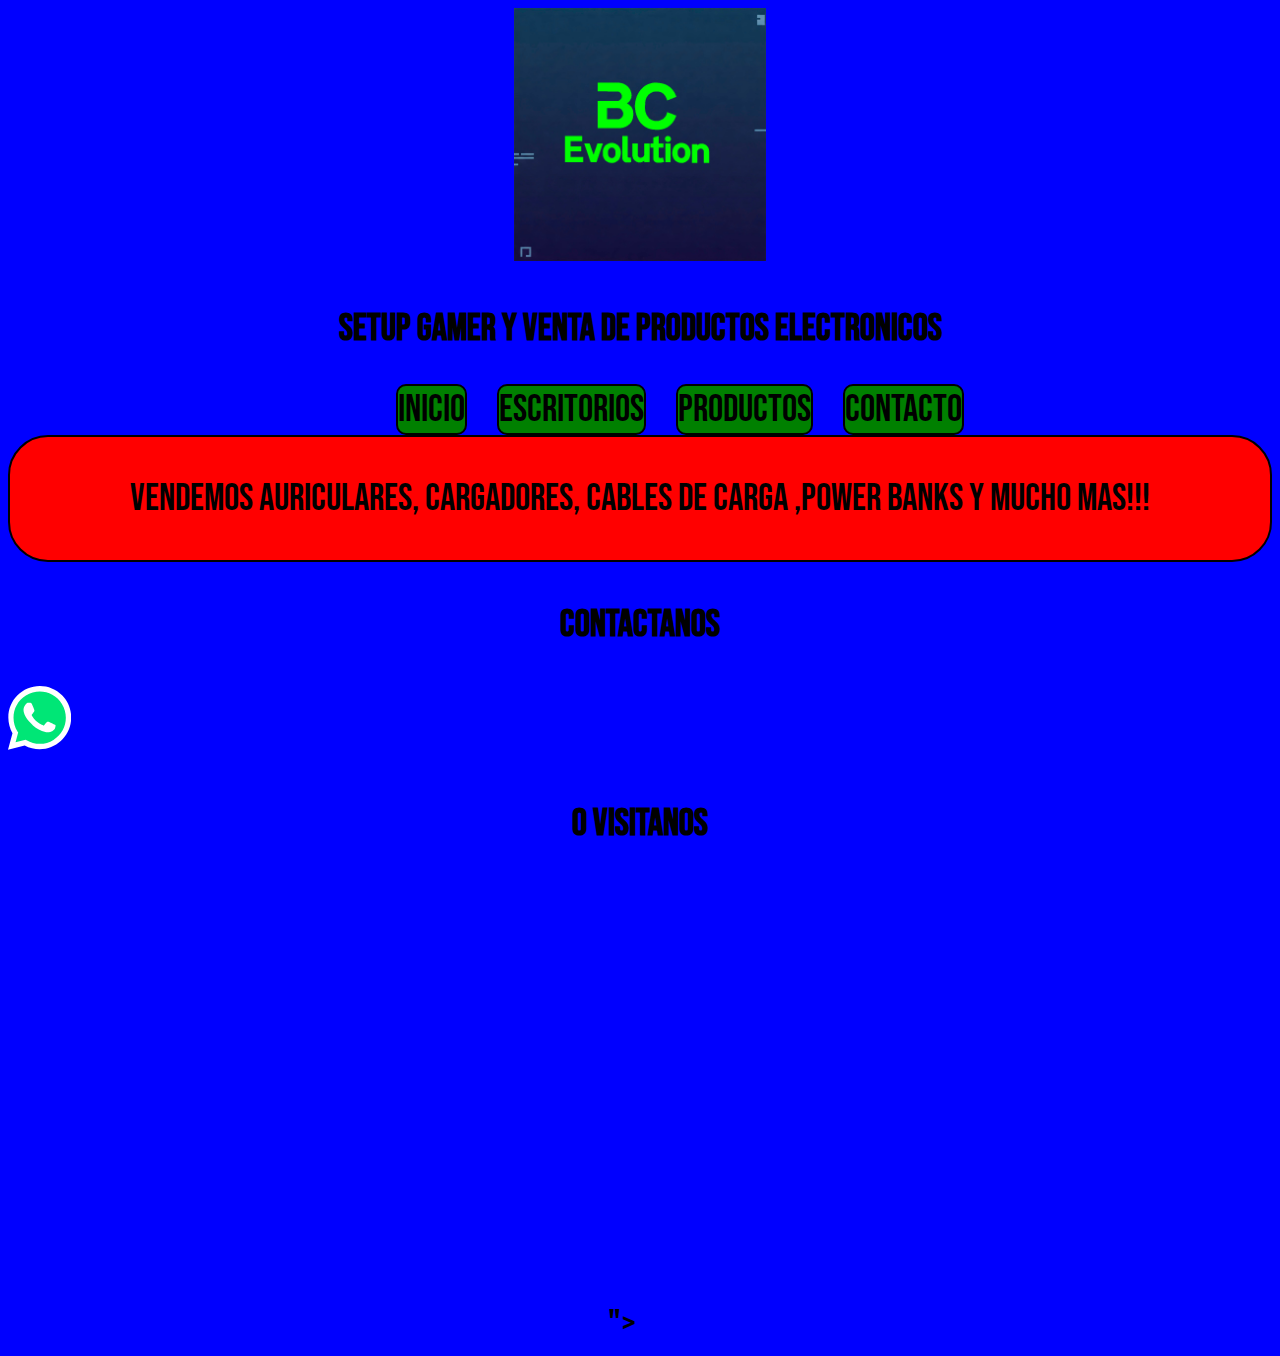
<file: index.html>
<!DOCTYPE html>
   <html lang="en">
   <head>
    <meta charset="UTF-8">
    <meta name="viewport" content="width=device-width, initial-scale=1.0">
    <title>BC Evolution</title>
    <link rel="stylesheet" href="css/bc.css">
   </head>
   <body>
    <header>
       <img src="media/img/490570436_122219255102191874_630411695391193629_n.jpg" width="20%" height="20%" alt="logo de bc evolution">
        
        <h2>Setup gamer y Venta de Productos Electronicos</h2>
    </header>
    <nav>
        <ul class="NavList">
            <a href="pages/index.html"><li class="menu1">  Inicio  </li></a>
            <a href="pages/escritorios.html"><li class="menu1">  Escritorios  </li></a>
            <a href="pages/productos.html"><li class="menu1">  Productos  </li></a>
            <a href="pages/contacto.html"><li class="menu1">  Contacto  </li></a>
        </ul>
    </nav>
    <main class="nicho">
        <p>Vendemos auriculares, cargadores, cables de carga ,power banks y mucho mas!!! </p>

    </main>
    <footer>
        <h3>contactanos</h3>
        <a href="https://wa.me/+5492215732689"  target="_blank"><svg viewBox="0 0 256 259" width="5%" height="5%" xmlns="http://www.w3.org/2000/svg" preserveAspectRatio="xMidYMid"><path d="m67.663 221.823 4.185 2.093c17.44 10.463 36.971 15.346 56.503 15.346 61.385 0 111.609-50.224 111.609-111.609 0-29.297-11.859-57.897-32.785-78.824-20.927-20.927-48.83-32.785-78.824-32.785-61.385 0-111.61 50.224-110.912 112.307 0 20.926 6.278 41.156 16.741 58.594l2.79 4.186-11.16 41.156 41.853-10.464Z" fill="#00E676"/><path d="M219.033 37.668C195.316 13.254 162.531 0 129.048 0 57.898 0 .698 57.897 1.395 128.35c0 22.322 6.278 43.947 16.742 63.478L0 258.096l67.663-17.439c18.834 10.464 39.76 15.347 60.688 15.347 70.453 0 127.653-57.898 127.653-128.35 0-34.181-13.254-66.269-36.97-89.986ZM129.048 234.38c-18.834 0-37.668-4.882-53.712-14.648l-4.185-2.093-40.458 10.463 10.463-39.76-2.79-4.186C7.673 134.63 22.322 69.058 72.546 38.365c50.224-30.692 115.097-16.043 145.79 34.181 30.692 50.224 16.043 115.097-34.18 145.79-16.045 10.463-35.576 16.043-55.108 16.043Zm61.385-77.428-7.673-3.488s-11.16-4.883-18.136-8.371c-.698 0-1.395-.698-2.093-.698-2.093 0-3.488.698-4.883 1.396 0 0-.697.697-10.463 11.858-.698 1.395-2.093 2.093-3.488 2.093h-.698c-.697 0-2.092-.698-2.79-1.395l-3.488-1.395c-7.673-3.488-14.648-7.674-20.229-13.254-1.395-1.395-3.488-2.79-4.883-4.185-4.883-4.883-9.766-10.464-13.253-16.742l-.698-1.395c-.697-.698-.697-1.395-1.395-2.79 0-1.395 0-2.79.698-3.488 0 0 2.79-3.488 4.882-5.58 1.396-1.396 2.093-3.488 3.488-4.883 1.395-2.093 2.093-4.883 1.395-6.976-.697-3.488-9.068-22.322-11.16-26.507-1.396-2.093-2.79-2.79-4.883-3.488H83.01c-1.396 0-2.79.698-4.186.698l-.698.697c-1.395.698-2.79 2.093-4.185 2.79-1.395 1.396-2.093 2.79-3.488 4.186-4.883 6.278-7.673 13.951-7.673 21.624 0 5.58 1.395 11.161 3.488 16.044l.698 2.093c6.278 13.253 14.648 25.112 25.81 35.575l2.79 2.79c2.092 2.093 4.185 3.488 5.58 5.58 14.649 12.557 31.39 21.625 50.224 26.508 2.093.697 4.883.697 6.976 1.395h6.975c3.488 0 7.673-1.395 10.464-2.79 2.092-1.395 3.487-1.395 4.882-2.79l1.396-1.396c1.395-1.395 2.79-2.092 4.185-3.487 1.395-1.395 2.79-2.79 3.488-4.186 1.395-2.79 2.092-6.278 2.79-9.765v-4.883s-.698-.698-2.093-1.395Z" fill="#FFF"/></svg></a>
        <h3>o visitanos</h3>
        <iframe src="https://www.google.com/maps/embed?pb=!1m18!1m12!1m3!1d397.30079853546823!2d-57.95168725017944!3d-34.917972073413964!2m3!1f0!2f0!3f0!3m2!1i1024!2i768!4f13.1!3m3!1m2!1s0x95a2e63069132591%3A0x4e4ecb97e8eb3c88!2sTeatro%20Argentino%20Centro%20Provincial%20de%20las%20Artes!5e0!3m2!1ses!2sar!4v1748495000754!5m2!1ses!2sar" width="600" height="450" style="border:0;" allowfullscreen="" loading="lazy" referrerpolicy="no-referrer-when-downgrade"></iframe>">

    </footer>
   </body>
   </html>
</file>
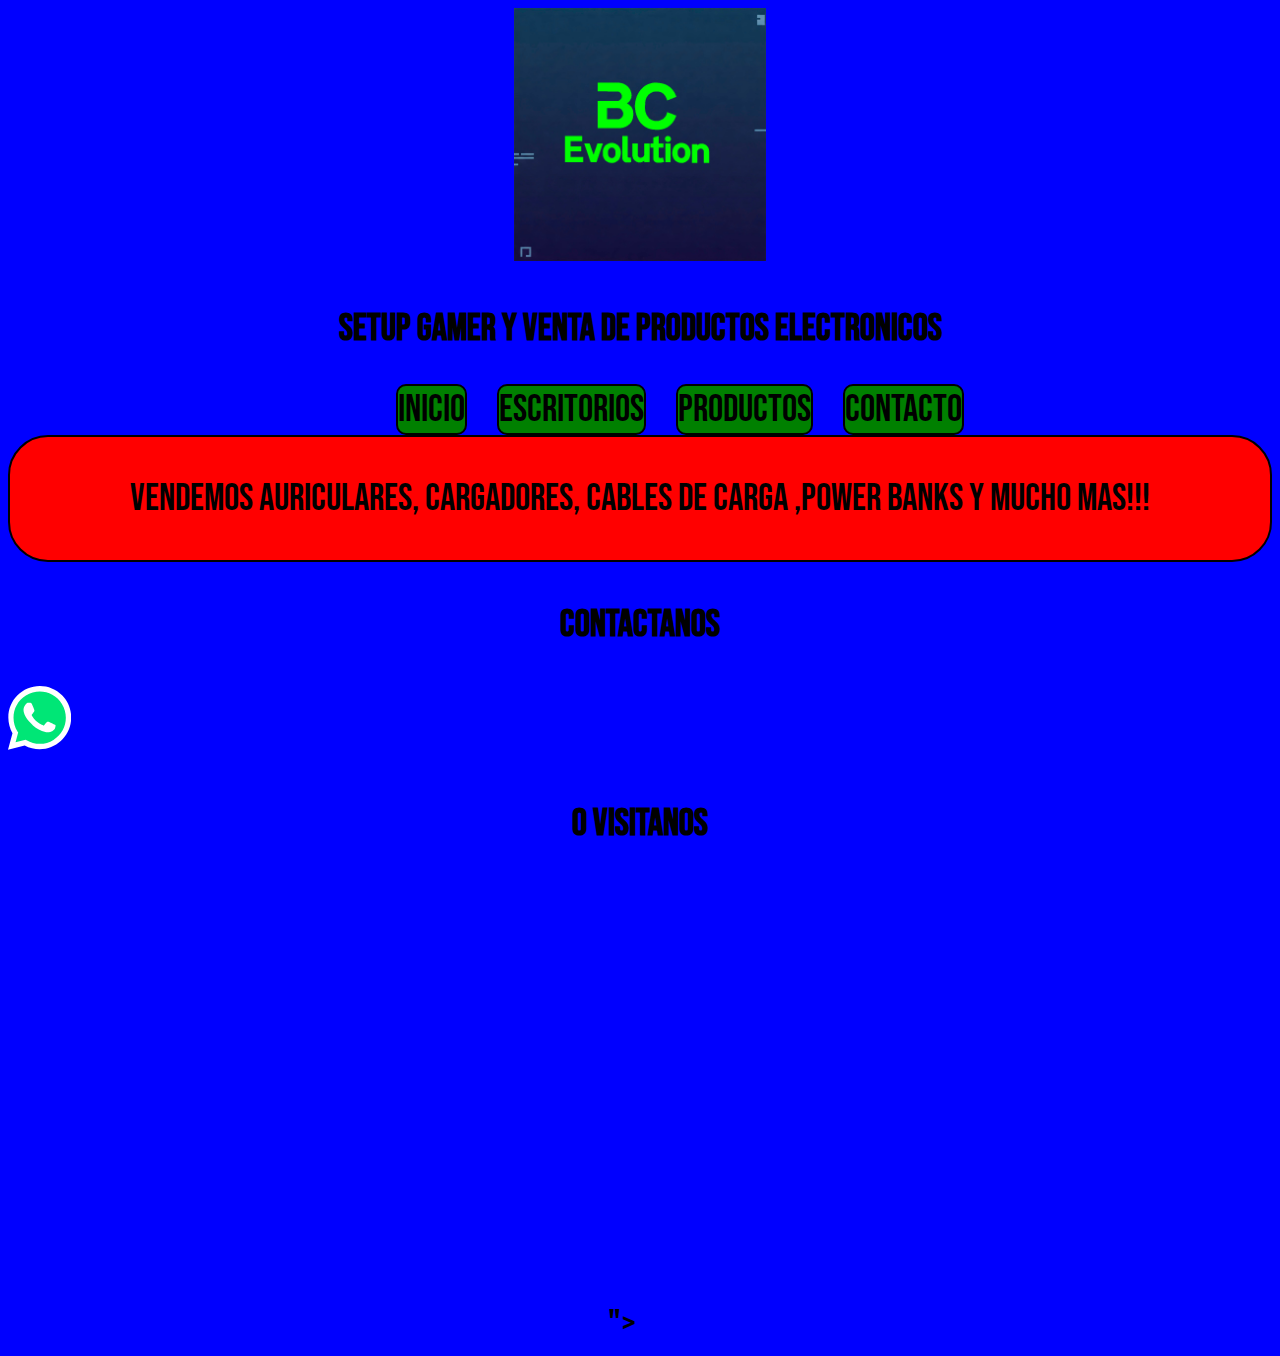
<file: pages/index.html>
<!DOCTYPE html>
   <html lang="en">
   <head>
    <meta charset="UTF-8">
    <meta name="viewport" content="width=device-width, initial-scale=1.0">
    <title>BC Evolution</title>
    <link rel="stylesheet" href="../css/bc.css">
   </head>
   <body>
    <header>
       <img src="../media/img/490570436_122219255102191874_630411695391193629_n.jpg" width="20%" height="20%" alt="logo de bc evolution">
        
        <h2>Setup gamer y Venta de Productos Electronicos</h2>
    </header>
    <nav>
        <ul class="NavList">
            <a href="index.html"><li class="menu1">  Inicio  </li></a>
            <a href="escritorios.html"><li class="menu1">  Escritorios  </li></a>
            <a href="productos.html"><li class="menu1">  Productos  </li></a>
            <a href="contacto.html"><li class="menu1">  Contacto  </li></a>
        </ul>
    </nav>
    <main class="nicho">
        <p>Vendemos auriculares, cargadores, cables de carga ,power banks y mucho mas!!! </p>

    </main>
    <footer>
        <h3>contactanos</h3>
        <a href="https://wa.me/+5492215732689"  target="_blank"><svg viewBox="0 0 256 259" width="5%" height="5%" xmlns="http://www.w3.org/2000/svg" preserveAspectRatio="xMidYMid"><path d="m67.663 221.823 4.185 2.093c17.44 10.463 36.971 15.346 56.503 15.346 61.385 0 111.609-50.224 111.609-111.609 0-29.297-11.859-57.897-32.785-78.824-20.927-20.927-48.83-32.785-78.824-32.785-61.385 0-111.61 50.224-110.912 112.307 0 20.926 6.278 41.156 16.741 58.594l2.79 4.186-11.16 41.156 41.853-10.464Z" fill="#00E676"/><path d="M219.033 37.668C195.316 13.254 162.531 0 129.048 0 57.898 0 .698 57.897 1.395 128.35c0 22.322 6.278 43.947 16.742 63.478L0 258.096l67.663-17.439c18.834 10.464 39.76 15.347 60.688 15.347 70.453 0 127.653-57.898 127.653-128.35 0-34.181-13.254-66.269-36.97-89.986ZM129.048 234.38c-18.834 0-37.668-4.882-53.712-14.648l-4.185-2.093-40.458 10.463 10.463-39.76-2.79-4.186C7.673 134.63 22.322 69.058 72.546 38.365c50.224-30.692 115.097-16.043 145.79 34.181 30.692 50.224 16.043 115.097-34.18 145.79-16.045 10.463-35.576 16.043-55.108 16.043Zm61.385-77.428-7.673-3.488s-11.16-4.883-18.136-8.371c-.698 0-1.395-.698-2.093-.698-2.093 0-3.488.698-4.883 1.396 0 0-.697.697-10.463 11.858-.698 1.395-2.093 2.093-3.488 2.093h-.698c-.697 0-2.092-.698-2.79-1.395l-3.488-1.395c-7.673-3.488-14.648-7.674-20.229-13.254-1.395-1.395-3.488-2.79-4.883-4.185-4.883-4.883-9.766-10.464-13.253-16.742l-.698-1.395c-.697-.698-.697-1.395-1.395-2.79 0-1.395 0-2.79.698-3.488 0 0 2.79-3.488 4.882-5.58 1.396-1.396 2.093-3.488 3.488-4.883 1.395-2.093 2.093-4.883 1.395-6.976-.697-3.488-9.068-22.322-11.16-26.507-1.396-2.093-2.79-2.79-4.883-3.488H83.01c-1.396 0-2.79.698-4.186.698l-.698.697c-1.395.698-2.79 2.093-4.185 2.79-1.395 1.396-2.093 2.79-3.488 4.186-4.883 6.278-7.673 13.951-7.673 21.624 0 5.58 1.395 11.161 3.488 16.044l.698 2.093c6.278 13.253 14.648 25.112 25.81 35.575l2.79 2.79c2.092 2.093 4.185 3.488 5.58 5.58 14.649 12.557 31.39 21.625 50.224 26.508 2.093.697 4.883.697 6.976 1.395h6.975c3.488 0 7.673-1.395 10.464-2.79 2.092-1.395 3.487-1.395 4.882-2.79l1.396-1.396c1.395-1.395 2.79-2.092 4.185-3.487 1.395-1.395 2.79-2.79 3.488-4.186 1.395-2.79 2.092-6.278 2.79-9.765v-4.883s-.698-.698-2.093-1.395Z" fill="#FFF"/></svg></a>
        <h3>o visitanos</h3>
        <iframe src="https://www.google.com/maps/embed?pb=!1m18!1m12!1m3!1d397.30079853546823!2d-57.95168725017944!3d-34.917972073413964!2m3!1f0!2f0!3f0!3m2!1i1024!2i768!4f13.1!3m3!1m2!1s0x95a2e63069132591%3A0x4e4ecb97e8eb3c88!2sTeatro%20Argentino%20Centro%20Provincial%20de%20las%20Artes!5e0!3m2!1ses!2sar!4v1748495000754!5m2!1ses!2sar" width="600" height="450" style="border:0;" allowfullscreen="" loading="lazy" referrerpolicy="no-referrer-when-downgrade"></iframe>">


    </footer>
   </body>
   </html>
</file>
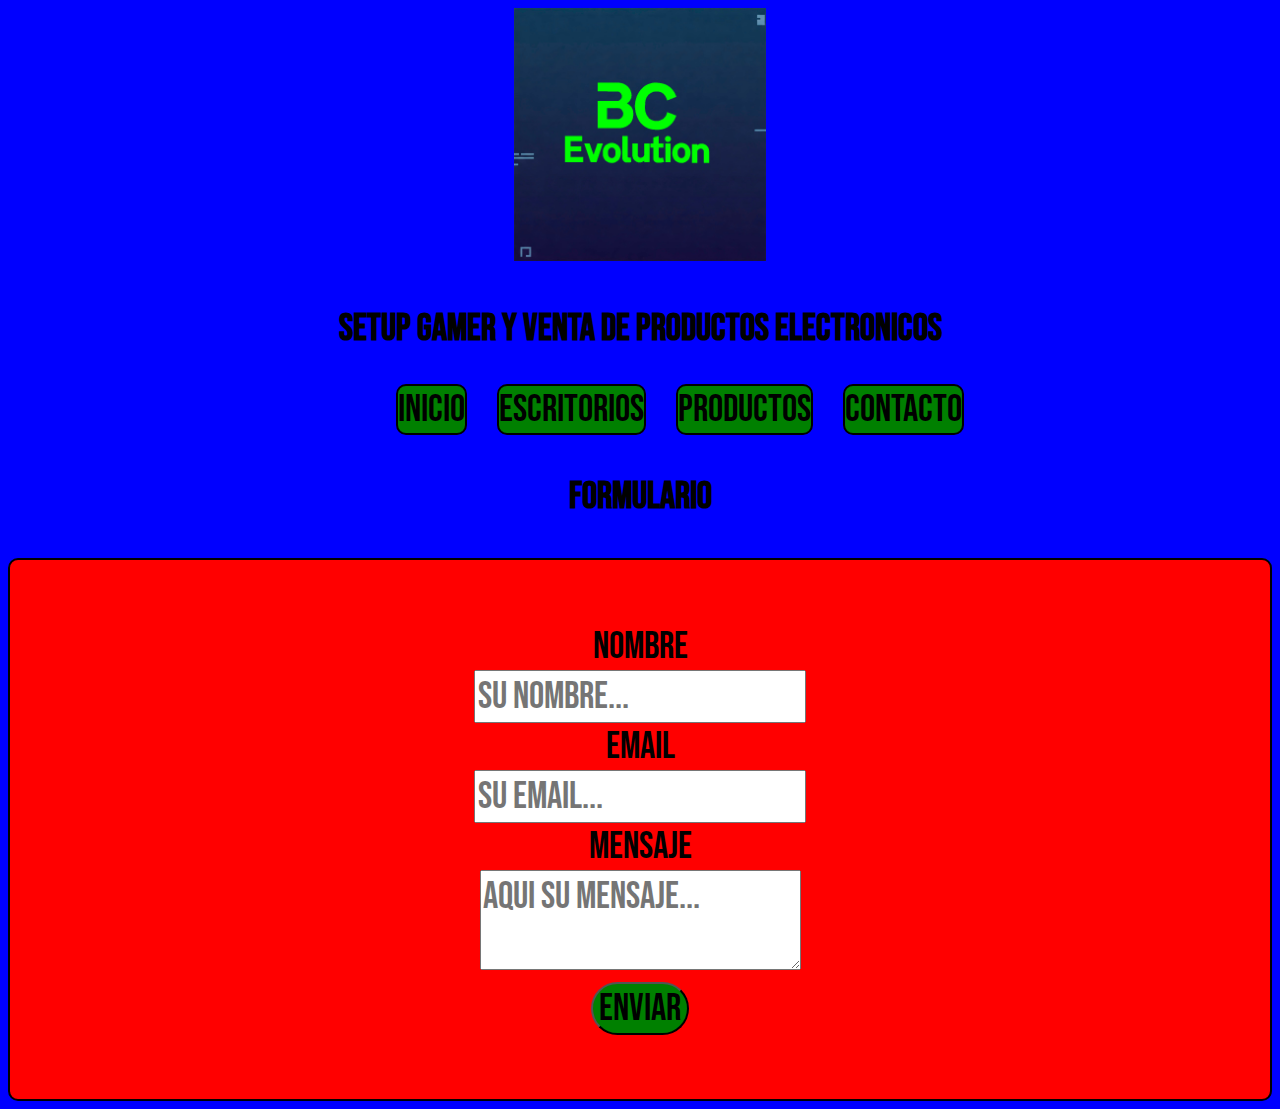
<file: pages/contacto.html>
<!DOCTYPE html>
<html lang="en">
<head>
    <meta charset="UTF-8">
    <meta name="viewport" content="width=device-width, initial-scale=1.0">
    <title>Bc evolution</title>
     <link rel="stylesheet" href="../css/bc.css">
   </head>
   <body>
    <header>
       <img src="../media/img/490570436_122219255102191874_630411695391193629_n.jpg" width="20%" height="20%" alt="logo de bc evolution">
        
        <h2>Setup gamer y Venta de Productos Electronicos</h2>
    
    <nav>
        <ul class="NavList">
            <a href="index.html"><li class="menu1">  Inicio  </li></a>
            <a href="escritorios.html"><li class="menu1">  Escritorios  </li></a>
            <a href="productos.html"><li class="menu1">  Productos  </li></a>
            <a href="contacto.html"><li class="menu1">  Contacto  </li></a>
        </ul>
    </nav>
    </header>
<body>
            

    
    <main>
        <h3>Formulario</h3>
        <div id="empty-name-error" class="error"></div>
        <div id="empty-mail-error"class="error"></div>
        <div id="empty-msj-error" class="error"></div>
        <form class="Formulario" action="">
            <label for="name">Nombre</label><br>
            <input type="name"name="name" id="name" placeholder="su nombre..."><br>
            <label for="mail">Email</label><br>
            <input type="email" name="mail" id="mail" placeholder="su email..."><br>
            <label for="msj">Mensaje</label><br>
            <textarea cols="20" name="msj" id="msj"  placeholder="aqui su mensaje..."></textarea><br>
            <button class="boton" id="enviar">Enviar</button>
            
        </form>
    </main>
    <script src="../js/contacto.js"></script>
</body>
</html>
</file>
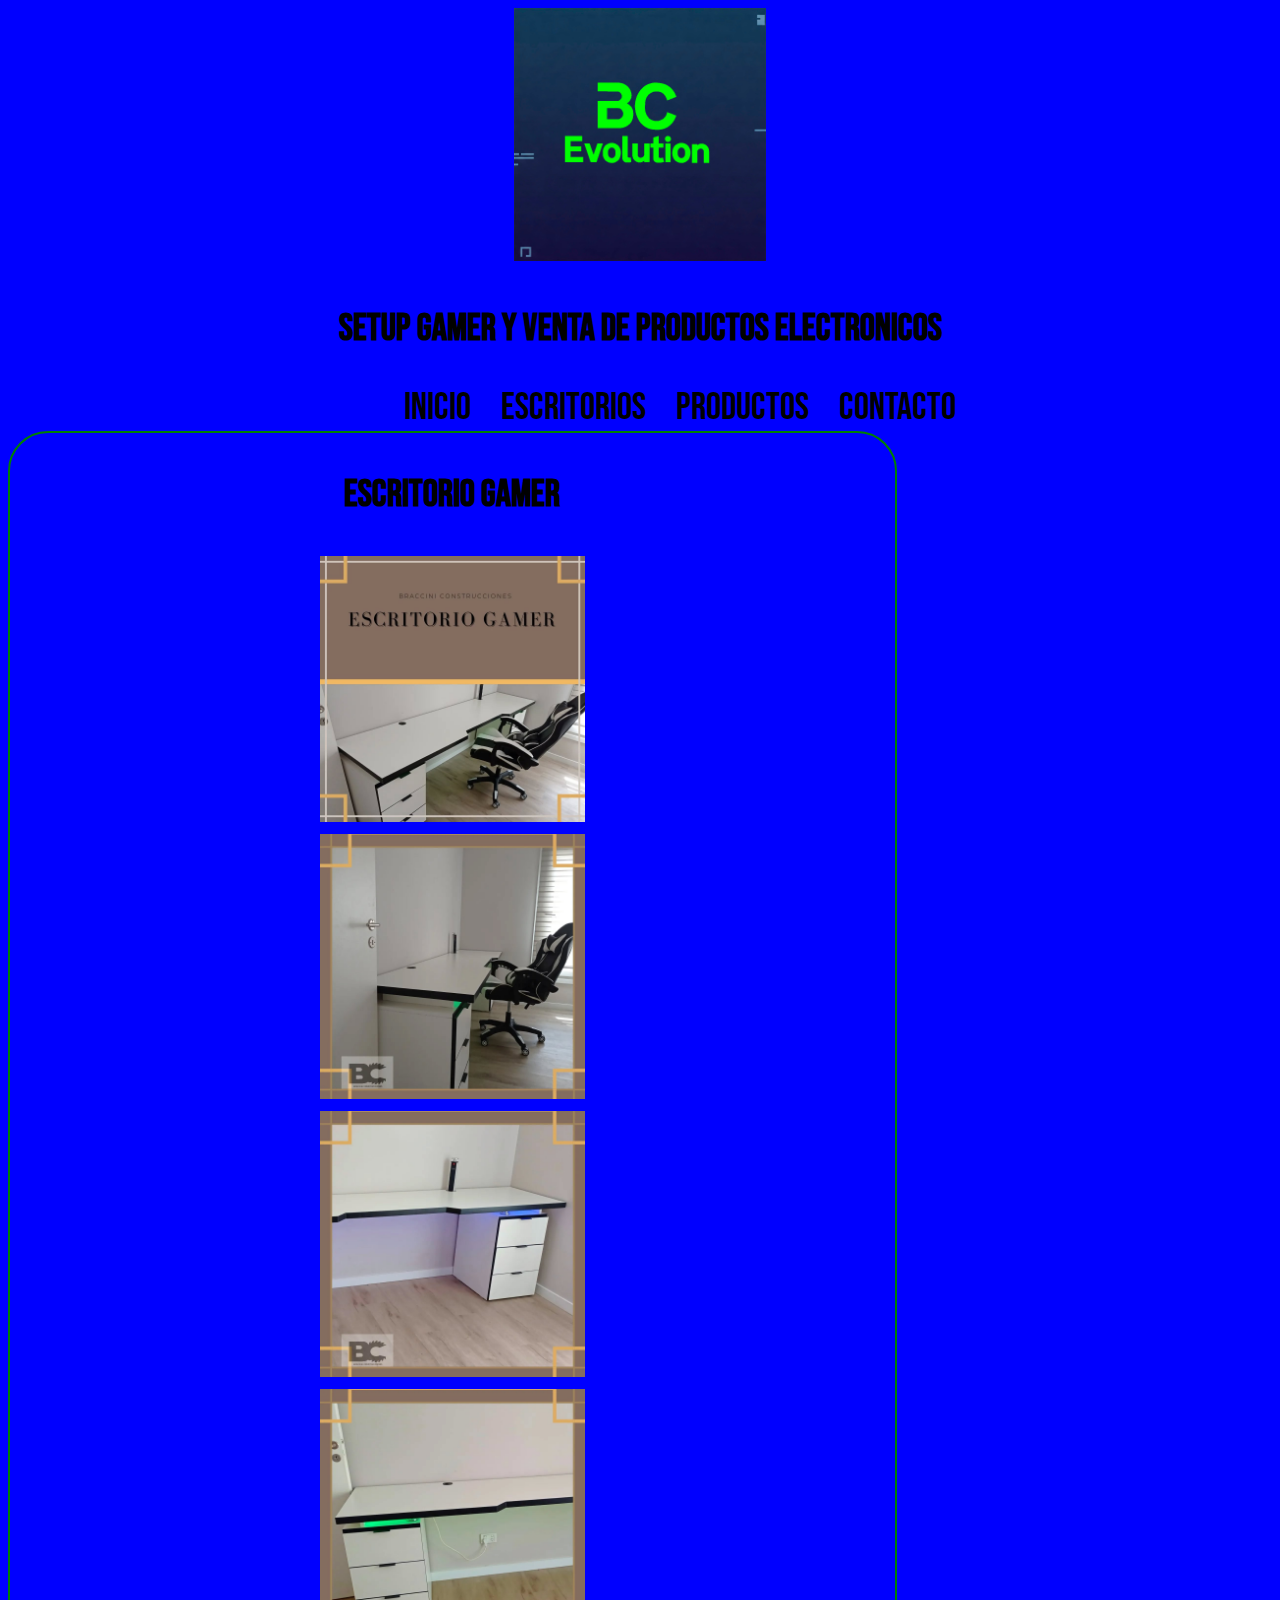
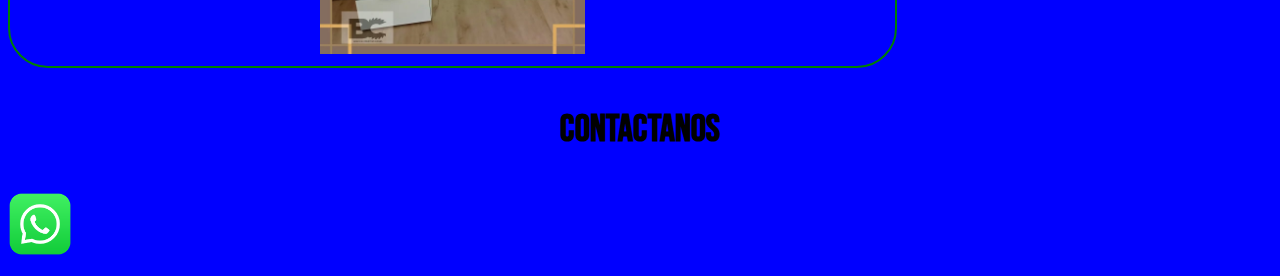
<file: pages/escritorios.html>
<!DOCTYPE html>
<html lang="en">
<head>
    <meta charset="UTF-8">
    <meta name="viewport" content="width=device-width, initial-scale=1.0">
       <title>BC Evolution</title>
    <link rel="stylesheet" href="../css/bc.css">
   </head>
   <body>
    <header>
       <img src="../media/img/490570436_122219255102191874_630411695391193629_n.jpg" width="20%" height="20%" alt="logo de bc evolution">
        
        <h2>Setup gamer y Venta de Productos Electronicos</h2>
    </header>
    <nav>
        <ul class="NavList">
            <a href="index.html"><li>Inicio</li></a>
            <a href="escritorios.html"><li>Escritorios</li></a>
            <a href="productos.html"><li>Productos</li></a>
            <a href="contacto.html"><li>Contacto</li></a>
        </ul>
    </nav>
   <section class="productos">
    <h3>Escritorio Gamer</h3>
    <div> <img src="../media/img/diagonal izq.jpeg" width="30%" height="30%"  alt="escritorio game vista diagonal izquierda"></div>
    <div><img src="../media/img/lateral izq led.jpeg" width="30%" height="30%"  alt="escritorio"></div>
    <div><img src="../media/img/frente der.jpeg" width="30%" height="30%"  alt=""></div>
    <div><img src="../media/img/frente izq.jpeg" width="30%" height="30%"  alt=""></div>
   
    
    
    
   
   </section>
    <footer>
        <h3>contactanos</h3>
        <a href="https://wa.me/+5492215732689"  target="_blank"><img src="../media/img/whatsapp icono.png" style="width: 5vw;height: 5vw;"></a>
        

    </footer>
   </body>
   </html>
</file>
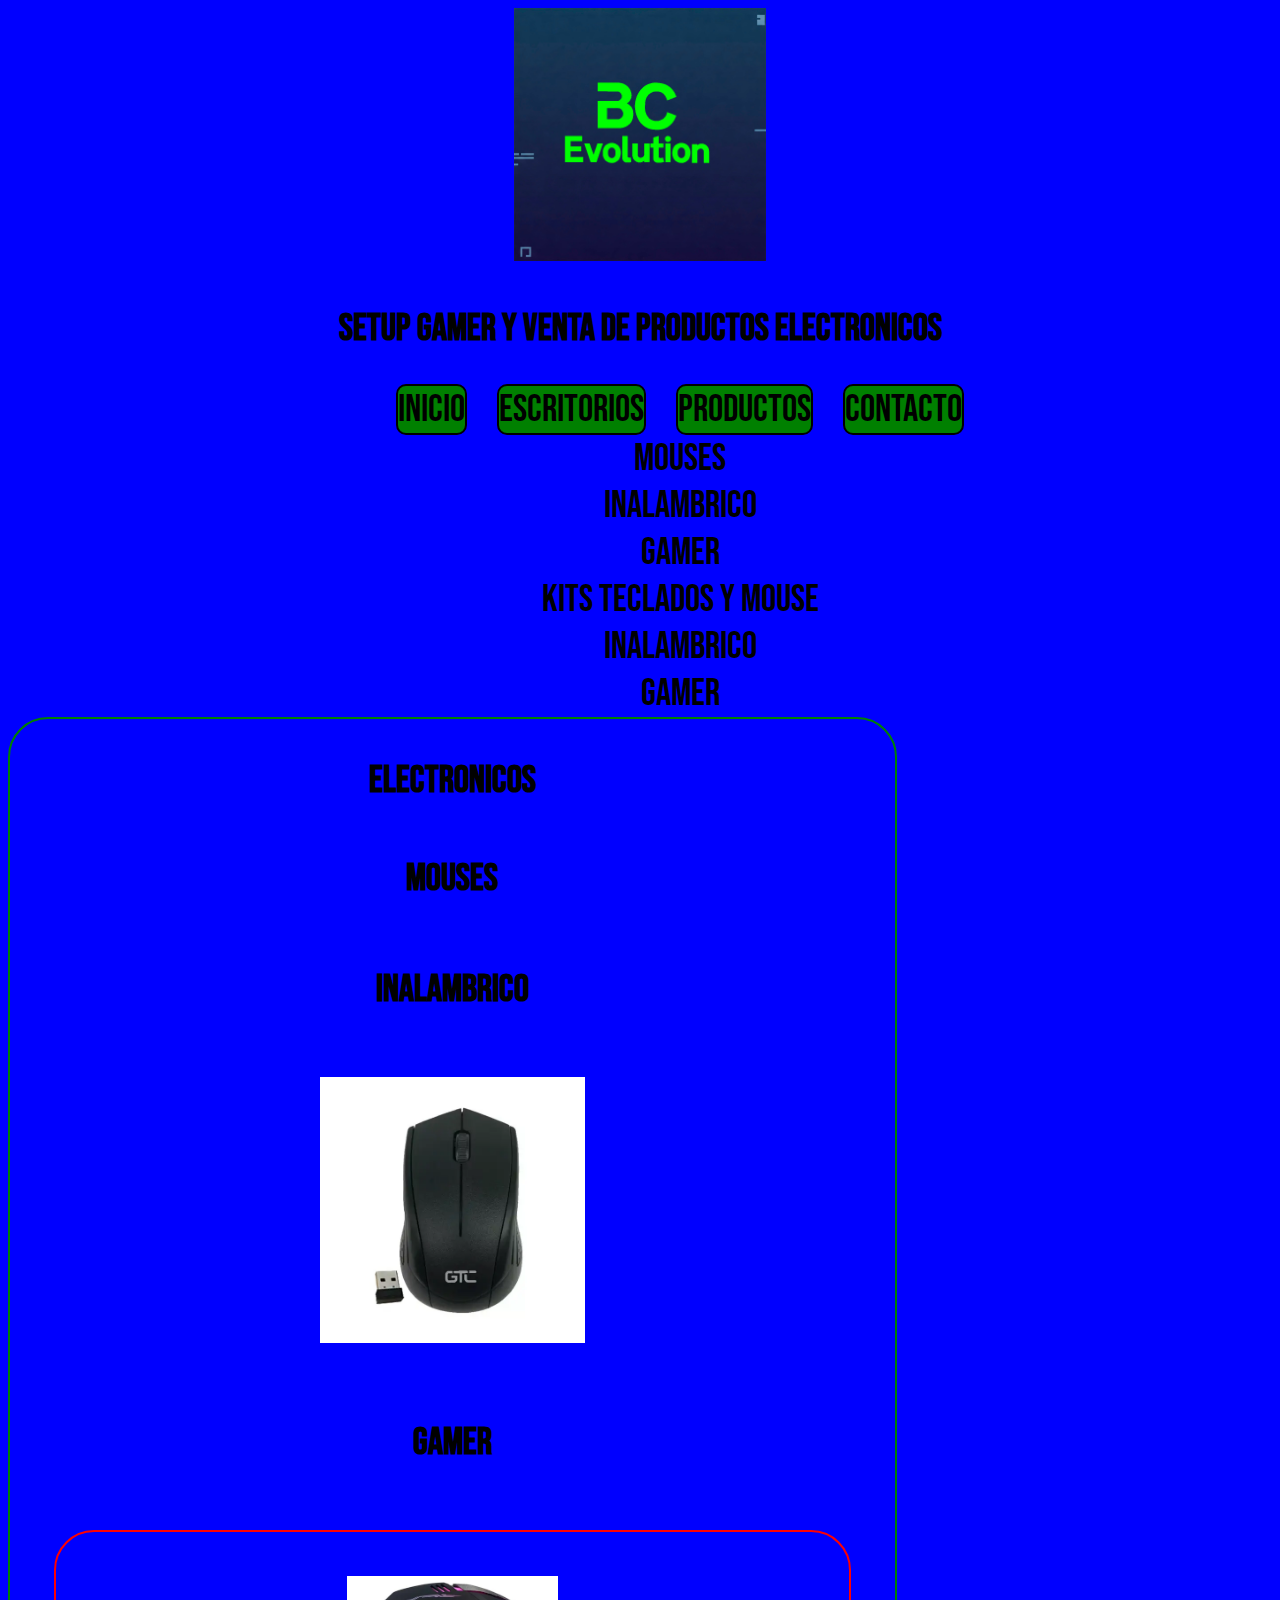
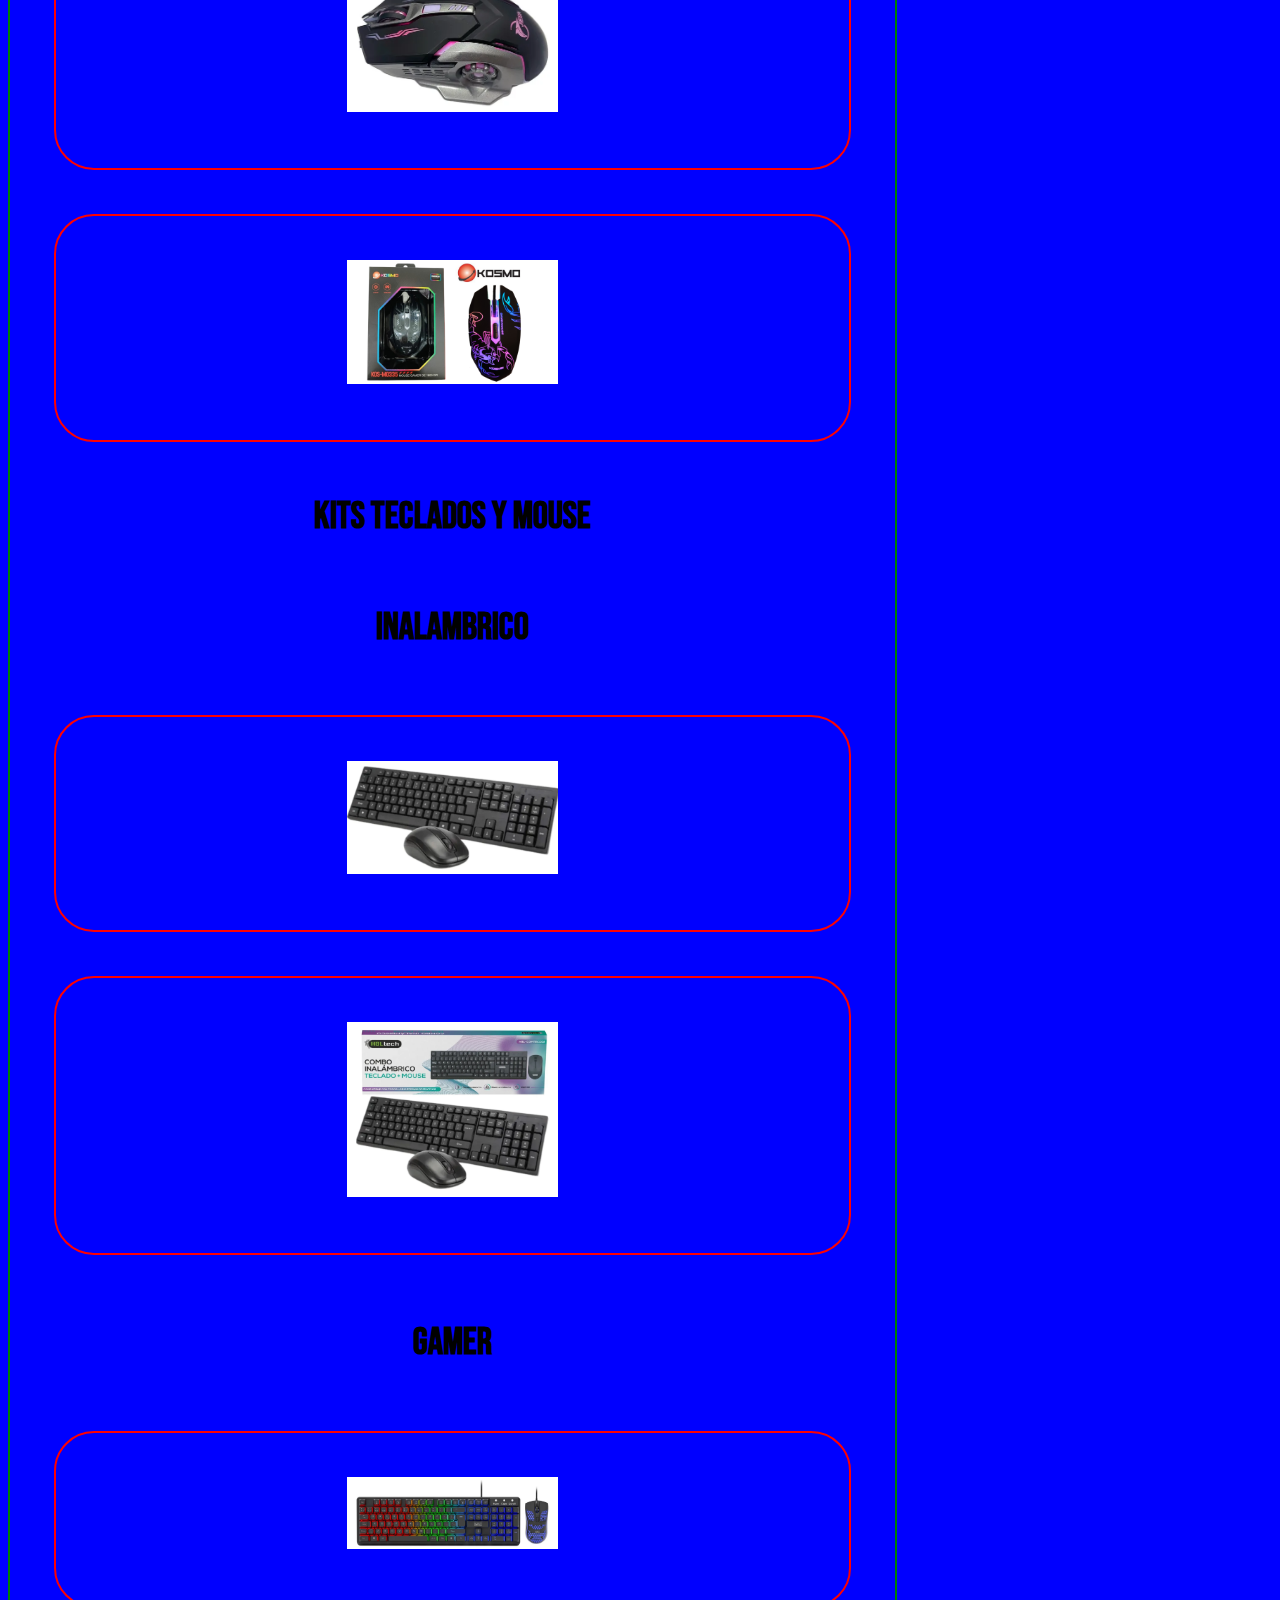
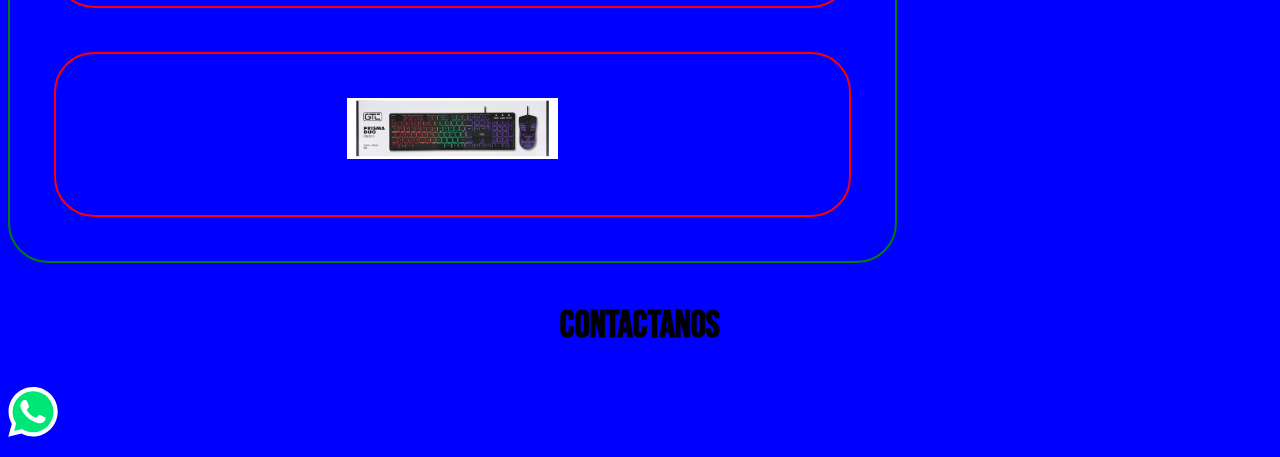
<file: pages/productos.html>
<!DOCTYPE html>
<html lang="en">
<head>
    <meta charset="UTF-8">
    <meta name="viewport" content="width=device-width, initial-scale=1.0">
       <title>BC Evolution</title>
    <link rel="stylesheet" href="../css/bc.css">
   </head>
   <body>
    <header>
       <img src="../media/img/490570436_122219255102191874_630411695391193629_n.jpg" width="20%" height="20%" alt="logo de bc evolution">
        
        <h2>Setup gamer y Venta de Productos Electronicos</h2>
    
    <nav>
        <ul class="NavList">
            <a href="index.html"><li class="menu1">  Inicio  </li></a>
            <a href="escritorios.html"><li class="menu1">  Escritorios  </li></a>
            <a href="productos.html"><li class="menu1">  Productos  </li></a>
            <a href="contacto.html"><li class="menu1">  Contacto  </li></a>
        </ul>
    </nav>
    <nav>
        <ul class="menu2">Mouses
            <li>Inalambrico</li>
            <li>Gamer</li>
        </ul>
        <ul class="menu2">Kits Teclados y Mouse
            <li>Inalambrico</li>
            <li>Gamer</li>
        </ul>
    </nav>
    </header>
    <main>
   <section class="productos">
    <h3>Electronicos</h3>

    <h4>Mouses</h4>
    <h5>Inalambrico</h5>
    <div> <img src="../media/img/MOUSE-INALAMBRICO-GTC-MIG-117N-NEGRO.webp" width="30%" height="30%"  alt=""></div>
    
    <h5>Gamer</h5>
    <div class="caja"><img src="../media/img/mouse gamer1.webp" width="30%" height="30%"  alt=""></div>
    <div class="caja"><img src="../media/img/mouse gamers full.png" width="30%" height="30%"  alt=""></div>
   <h4>Kits Teclados y Mouse</h4>
   <h5>Inalambrico</h5>
    <div class="caja"><img src="../media/img/kit inalambrico.webp" width="30%" height="30%"  alt=""></div>
    <div class="caja"><img src="../media/img/kit inalambrico 2.webp" width="30%" height="30%"  alt=""></div>
    <h5>Gamer</h5>
   <div class="caja"><img src="../media/img/kit gamer.webp" width="30%" height="30%"  alt=""></div>
    <div class="caja"><img src="../media/img/kitgamer2.webp" width="30%" height="30%"  alt=""></div>
   
    </main>
   
   </section>
    <footer>
        <h3>contactanos</h3>
        <a href="https://wa.me/+5492215732689"  target="_blank"><svg viewBox="0 0 256 259" width="50px" height="50px" xmlns="http://www.w3.org/2000/svg" preserveAspectRatio="xMidYMid"><path d="m67.663 221.823 4.185 2.093c17.44 10.463 36.971 15.346 56.503 15.346 61.385 0 111.609-50.224 111.609-111.609 0-29.297-11.859-57.897-32.785-78.824-20.927-20.927-48.83-32.785-78.824-32.785-61.385 0-111.61 50.224-110.912 112.307 0 20.926 6.278 41.156 16.741 58.594l2.79 4.186-11.16 41.156 41.853-10.464Z" fill="#00E676"/><path d="M219.033 37.668C195.316 13.254 162.531 0 129.048 0 57.898 0 .698 57.897 1.395 128.35c0 22.322 6.278 43.947 16.742 63.478L0 258.096l67.663-17.439c18.834 10.464 39.76 15.347 60.688 15.347 70.453 0 127.653-57.898 127.653-128.35 0-34.181-13.254-66.269-36.97-89.986ZM129.048 234.38c-18.834 0-37.668-4.882-53.712-14.648l-4.185-2.093-40.458 10.463 10.463-39.76-2.79-4.186C7.673 134.63 22.322 69.058 72.546 38.365c50.224-30.692 115.097-16.043 145.79 34.181 30.692 50.224 16.043 115.097-34.18 145.79-16.045 10.463-35.576 16.043-55.108 16.043Zm61.385-77.428-7.673-3.488s-11.16-4.883-18.136-8.371c-.698 0-1.395-.698-2.093-.698-2.093 0-3.488.698-4.883 1.396 0 0-.697.697-10.463 11.858-.698 1.395-2.093 2.093-3.488 2.093h-.698c-.697 0-2.092-.698-2.79-1.395l-3.488-1.395c-7.673-3.488-14.648-7.674-20.229-13.254-1.395-1.395-3.488-2.79-4.883-4.185-4.883-4.883-9.766-10.464-13.253-16.742l-.698-1.395c-.697-.698-.697-1.395-1.395-2.79 0-1.395 0-2.79.698-3.488 0 0 2.79-3.488 4.882-5.58 1.396-1.396 2.093-3.488 3.488-4.883 1.395-2.093 2.093-4.883 1.395-6.976-.697-3.488-9.068-22.322-11.16-26.507-1.396-2.093-2.79-2.79-4.883-3.488H83.01c-1.396 0-2.79.698-4.186.698l-.698.697c-1.395.698-2.79 2.093-4.185 2.79-1.395 1.396-2.093 2.79-3.488 4.186-4.883 6.278-7.673 13.951-7.673 21.624 0 5.58 1.395 11.161 3.488 16.044l.698 2.093c6.278 13.253 14.648 25.112 25.81 35.575l2.79 2.79c2.092 2.093 4.185 3.488 5.58 5.58 14.649 12.557 31.39 21.625 50.224 26.508 2.093.697 4.883.697 6.976 1.395h6.975c3.488 0 7.673-1.395 10.464-2.79 2.092-1.395 3.487-1.395 4.882-2.79l1.396-1.396c1.395-1.395 2.79-2.092 4.185-3.487 1.395-1.395 2.79-2.79 3.488-4.186 1.395-2.79 2.092-6.278 2.79-9.765v-4.883s-.698-.698-2.093-1.395Z" fill="#FFF"/></svg></a>
        

    </footer>
   </body>
   </html>
</file>
<file: css/bc.css>
@font-face {
    font-family: MiFuente;
    src: url('font/BebasNeue-Regular.ttf') format('truetype');
}
* {
    font-family: MiFuente, sans-serif;
    font-size: 3vw;
}

header {
    text-align: center;
    background-color: blue;
}
body {
    text-align: cewnter;
    background-color: blue;
}

a{
    text-decoration: none;
    color: black;
    text-align: left;
}


h2 {
    text-align: center;
    
    
}
 h3{
    text-align: center;
 }
.NavList {
    display: flex;
    justify-content: center;
    gap: 30px;
    flex-wrap: wrap;
    align-items: center;
    width: 100%;
    height:100% ;
    list-style: none;
    text-align: center;
    margin: 0px 0px;
}

.menu1{
    border: 2px solid black;
    border-radius: 10px;
    background-color: green;
}
.menu2{
 width: 100%;
    height:100% ;
    list-style: none;
    text-align: center;
    margin: 0px 0px;
}
.nicho {

    text-align: center;
    background: red;
    color: black;
    border: 2px solid black;
    border-radius: 40px;
}

.productos {
    align-items: center;
    
    border: 2px solid green;
    border-radius: 40px;
    width: 70%;
    height: auto;
    text-align: center;
}
 .caja  {
    border: 2px solid red;
    padding: 5%;
    border-radius: 40px;
    margin: 5%;
   }
   .Formulario {
    border: 2px solid black;
    border-radius: 10px;
    text-align: center;
    background-color: red;
    padding: 5%;
   }

   .boton {
    border-radius: 40px;
    background-color: green;
   }
   .boton:hover{
    background-color: red;
    color: blue;
   }
   
   .error{
    text-align: center ;
    display: flex;
    justify-content: center;
   }
</file>
